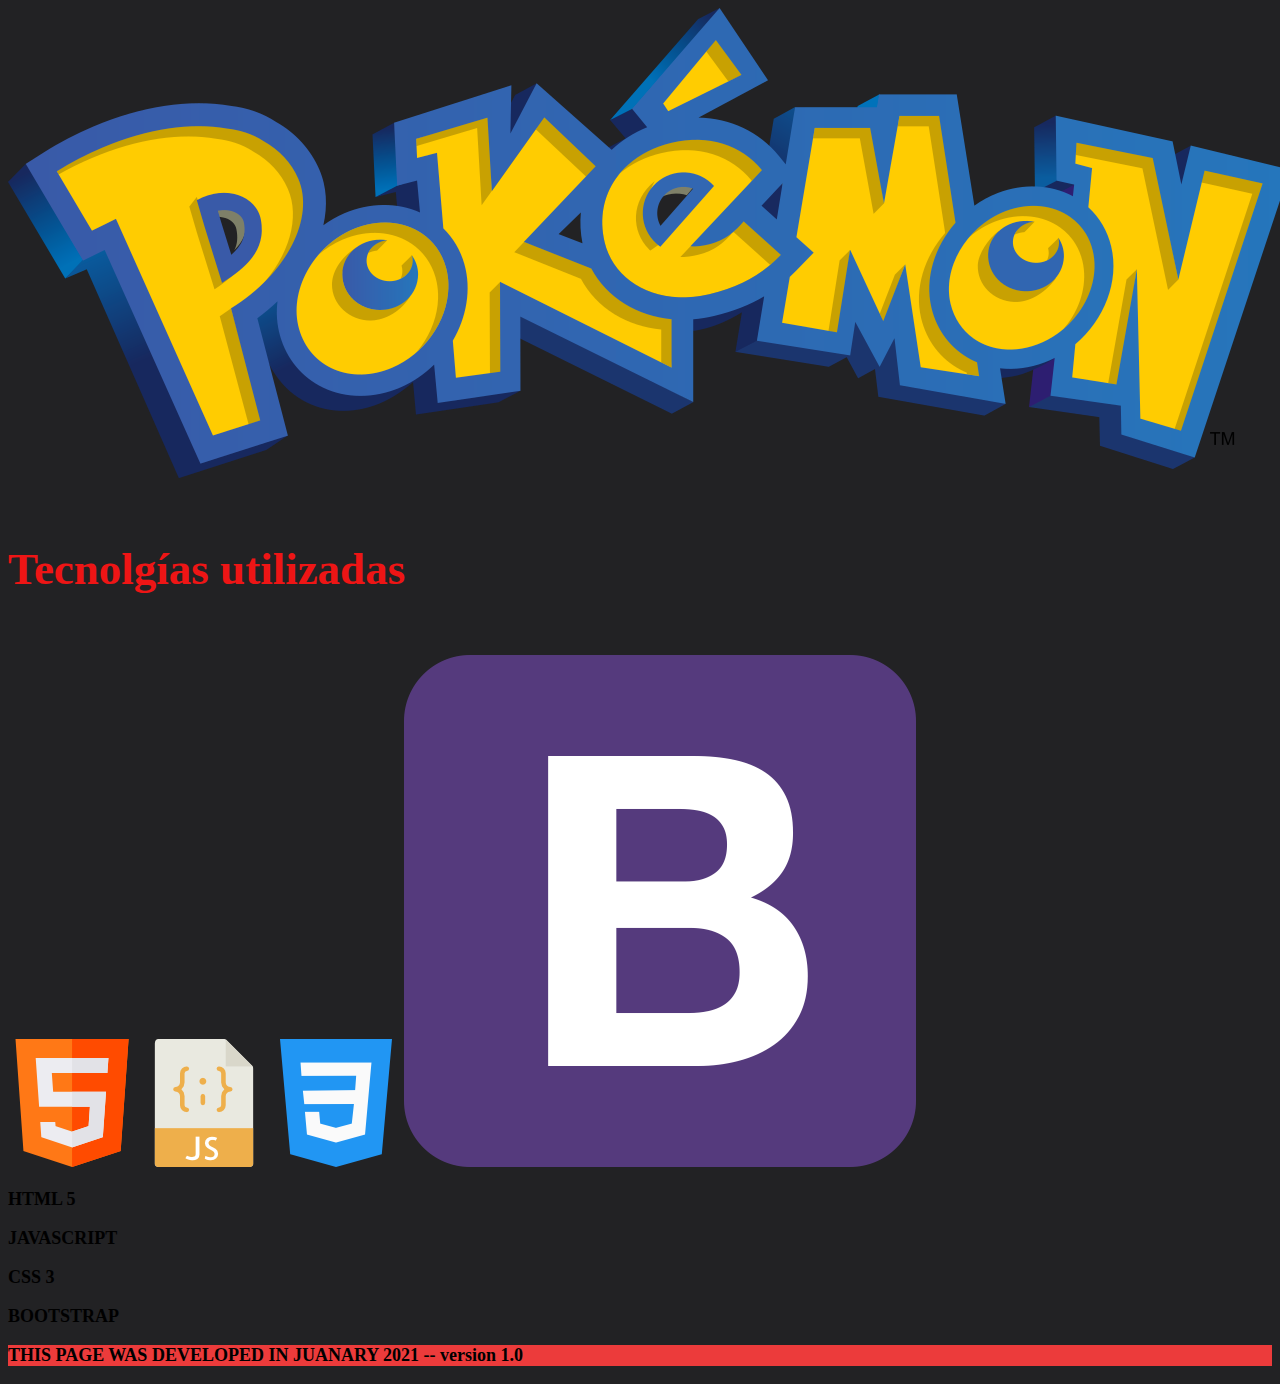
<file: aboutpage.html>
<!doctype html>
<html lang="es">

<head>
    <!-- Required meta tags -->
    <meta charset="utf-8">
    <meta name="viewport" content="width=device-width, initial-scale=1">

    <!-- Bootstrap CSS -->
    <link href="https://cdn.jsdelivr.net/npm/bootstrap@5.0.0-beta1/dist/css/bootstrap.min.css" rel="stylesheet"
        integrity="sha384-giJF6kkoqNQ00vy+HMDP7azOuL0xtbfIcaT9wjKHr8RbDVddVHyTfAAsrekwKmP1" crossorigin="anonymous">
    <link rel="stylesheet" href="index.css">

    <link rel="icon" href="img/pokedex.png">
    <title>Pokédex-About Us</title>
</head>

<body class="bg-main">
    <div class="container-fluid text-center">
        <img src="img/pkmn.png" class="col-6 mx-auto">
    </div>

    <div class="container-fluid my-5">
        <h4 class="title-main text-white text-center">Tecnolgías utilizadas</h4>

        <div class="row mx-auto my-5">
            <img src="img/HTML.png" class="col-1 mx-auto" alt="">
            <img src="img/js.png" class="col-1 mx-auto" alt="">
            <img src="img/css.png" class="col-1 mx-auto" alt="">
            <img src="img/bs.png" class="col-1 mx-auto" alt="">
        </div>
        <div class="row mx-auto my-5">
            <p class="col-1 mx-auto text-body-bold text-white">HTML 5</p>
            <p class="col-1 mx-auto text-body-bold text-white">JAVASCRIPT</p>
            <p class="col-1 mx-auto text-body-bold text-white ">CSS 3</p>
            <p class="col-1 mx-auto text-body-bold text-white">BOOTSTRAP</p>
        </div>
        
    </div>

    <footer class="fixed-bottom container-fluid bg-third text-white">
        <P class="my-auto text-center text-body-bold">
            THIS PAGE WAS DEVELOPED IN JUANARY 2021 -- version 1.0
        </P>
    </footer>
    <!-- Optional JavaScript; choose one of the two! -->

    <!-- Option 1: Bootstrap Bundle with Popper -->
    <script src="https://cdn.jsdelivr.net/npm/bootstrap@5.0.0-beta1/dist/js/bootstrap.bundle.min.js"
        integrity="sha384-ygbV9kiqUc6oa4msXn9868pTtWMgiQaeYH7/t7LECLbyPA2x65Kgf80OJFdroafW" crossorigin="anonymous">
    </script>

    <!-- Option 2: Separate Popper and Bootstrap JS -->
    <!--
    <script src="https://cdn.jsdelivr.net/npm/@popperjs/core@2.5.4/dist/umd/popper.min.js" integrity="sha384-q2kxQ16AaE6UbzuKqyBE9/u/KzioAlnx2maXQHiDX9d4/zp8Ok3f+M7DPm+Ib6IU" crossorigin="anonymous"></script>
    <script src="https://cdn.jsdelivr.net/npm/bootstrap@5.0.0-beta1/dist/js/bootstrap.min.js" integrity="sha384-pQQkAEnwaBkjpqZ8RU1fF1AKtTcHJwFl3pblpTlHXybJjHpMYo79HY3hIi4NKxyj" crossorigin="anonymous"></script>
    -->
    <script src="pokemon.js"></script>
    <script src="index.js"></script>
</body>

</html>
</file>
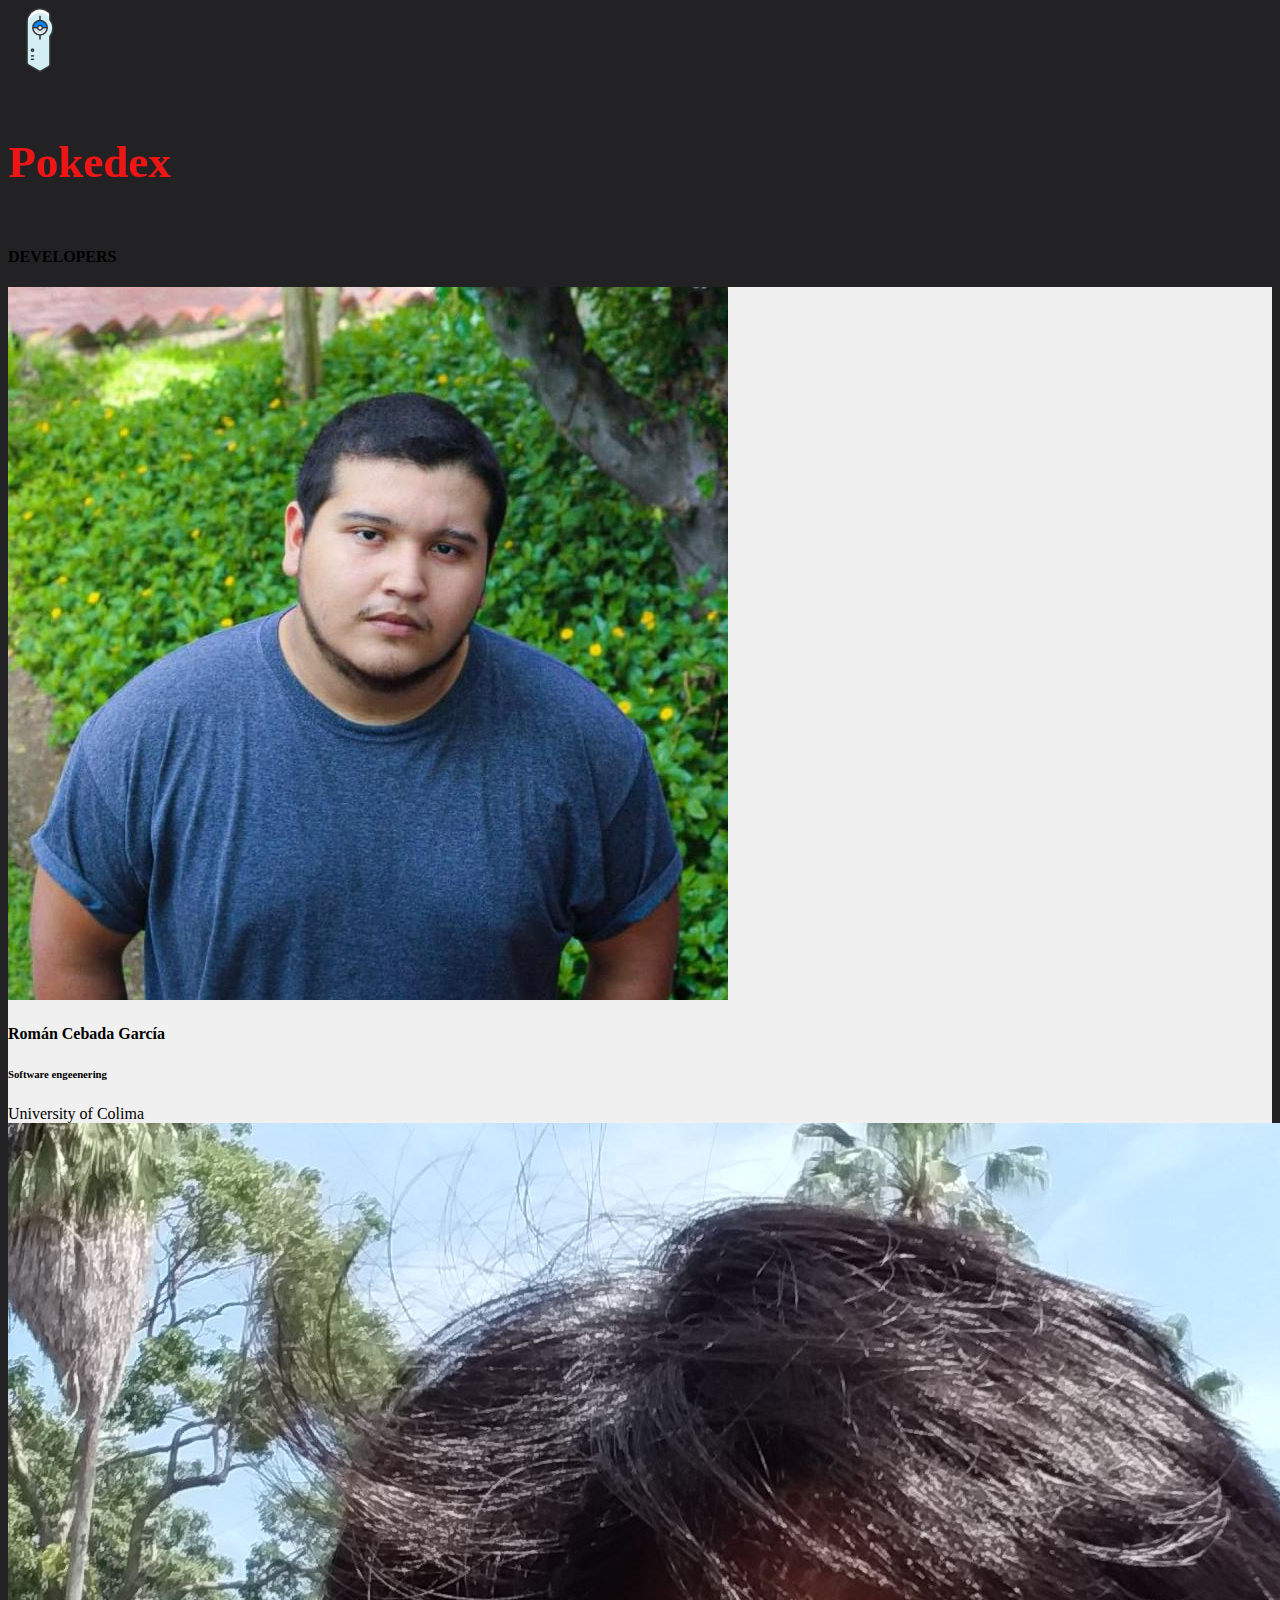
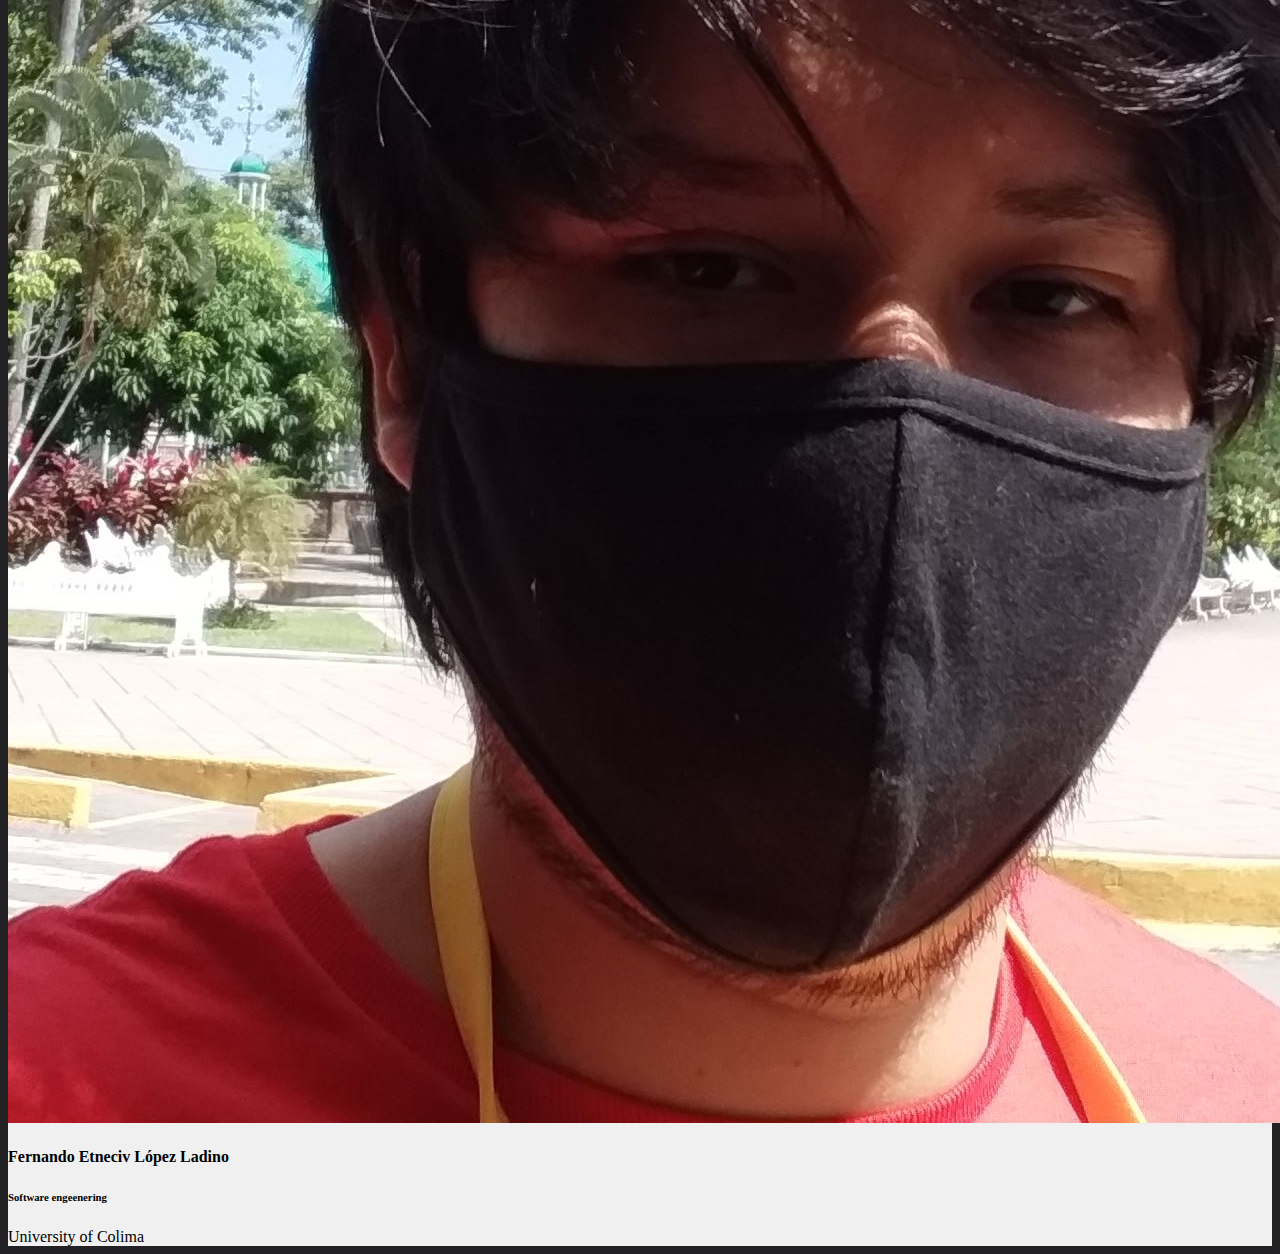
<file: abouus.html>
<!doctype html>
<html lang="es">

<head>
    <!-- Required meta tags -->
    <meta charset="utf-8">
    <meta name="viewport" content="width=device-width, initial-scale=1">

    <!-- Bootstrap CSS -->
    <link href="https://cdn.jsdelivr.net/npm/bootstrap@5.0.0-beta1/dist/css/bootstrap.min.css" rel="stylesheet"
        integrity="sha384-giJF6kkoqNQ00vy+HMDP7azOuL0xtbfIcaT9wjKHr8RbDVddVHyTfAAsrekwKmP1" crossorigin="anonymous">
    <link rel="stylesheet" href="index.css">

    <link rel="icon" href="img/pokedex.png">
    <title>Pokédex-About Us</title>
</head>

<body class="bg-main">
    <div href="index.html" class="col-lg-3 my-2 mx-auto text-center">
        <a href="index.html" class="title_a">
            <img src="img/pokedex.png">
        <h4 class="title-main" >Pokedex</h4>
        </a>
    </div>

    <div class="container-fluid">
        <h4>DEVELOPERS</h4>

        <div class="container">
            <div class="row mx-auto my-2">
                <div class="bg-second col-lg-4 mx-auto border rounded">
                    <img src="img/ro.jpg" class="col-12 mt-2 border">
                    <h4 class="border-top my-2 text-center">Román Cebada García</h4>

                    <h6 class=" text-center">
                        Software engeenering
                    </h6>

                    <div class="text-center">
                        University of Colima
                    </div>

                </div>

                <div class="bg-second col-lg-4 mx-auto border rounded">
                    <img src="img/et.jpg" class="col-12">
                    <h4 class="border-top my-2 text-center">Fernando Etneciv López Ladino</h4>

                    <h6 class=" text-center">
                        Software engeenering
                    </h6>

                    <div class="text-center">
                        University of Colima
                    </div>
                </div>
            </div>
        </div>
    </div>
    <!-- Optional JavaScript; choose one of the two! -->

    <!-- Option 1: Bootstrap Bundle with Popper -->
    <script src="https://cdn.jsdelivr.net/npm/bootstrap@5.0.0-beta1/dist/js/bootstrap.bundle.min.js"
        integrity="sha384-ygbV9kiqUc6oa4msXn9868pTtWMgiQaeYH7/t7LECLbyPA2x65Kgf80OJFdroafW" crossorigin="anonymous">
    </script>

    <!-- Option 2: Separate Popper and Bootstrap JS -->
    <!--
    <script src="https://cdn.jsdelivr.net/npm/@popperjs/core@2.5.4/dist/umd/popper.min.js" integrity="sha384-q2kxQ16AaE6UbzuKqyBE9/u/KzioAlnx2maXQHiDX9d4/zp8Ok3f+M7DPm+Ib6IU" crossorigin="anonymous"></script>
    <script src="https://cdn.jsdelivr.net/npm/bootstrap@5.0.0-beta1/dist/js/bootstrap.min.js" integrity="sha384-pQQkAEnwaBkjpqZ8RU1fF1AKtTcHJwFl3pblpTlHXybJjHpMYo79HY3hIi4NKxyj" crossorigin="anonymous"></script>
    -->
    <script src="pokemon.js"></script>
    <script src="index.js"></script>
</body>

</html>
</file>
<file: index.css>
.imgT{
    width:65px;
}

.title_a{
    text-decoration: none;
}
.card-text{
    text-decoration: none;
    line-height: 22.5px;  /*1.4.12 espaciado de texto*/
    padding-bottom: 30px;
    letter-spacing: 1.8px;
    word-spacing: 2.4px; /*TERMINA ACÁ*/
}
.list{
    text-decoration: none;
    color:#f0f0f0;
}
.list:hover{
    color:#f00000;
}
.bg-main{
    background-color:#222224;
}
.bg-second{
    background-color: #f0f0f0;
}
.text-main{
    color:#222224;
}
.text-res{
    color:#f00000;
}
.bg-third{
    background-color: #ec3b3b;
}
/*1.4.6 CONTRASTE MEJORADO*/
.title-main{
    font-size: 45px;
    color:#ee1515;
}
.subtitles{
    color:#ee1515;
}
.text-body{
    font-size: 15px;
}
.text-body-bold{
    font-size:18px;
    font-weight: bold;
}

/*TERMINAN 1.4.6*/


/*MODO HORIZONTAL*/ 
.description-card{
    white-space: normal;
}

div.scrollmenu {
    overflow-x: scroll;
    white-space: nowrap;
  }
  
  div.scrollmenu a {
    display:inline-flex;
    text-decoration: none;
  }
/*HORZONTAL*/
</file>
